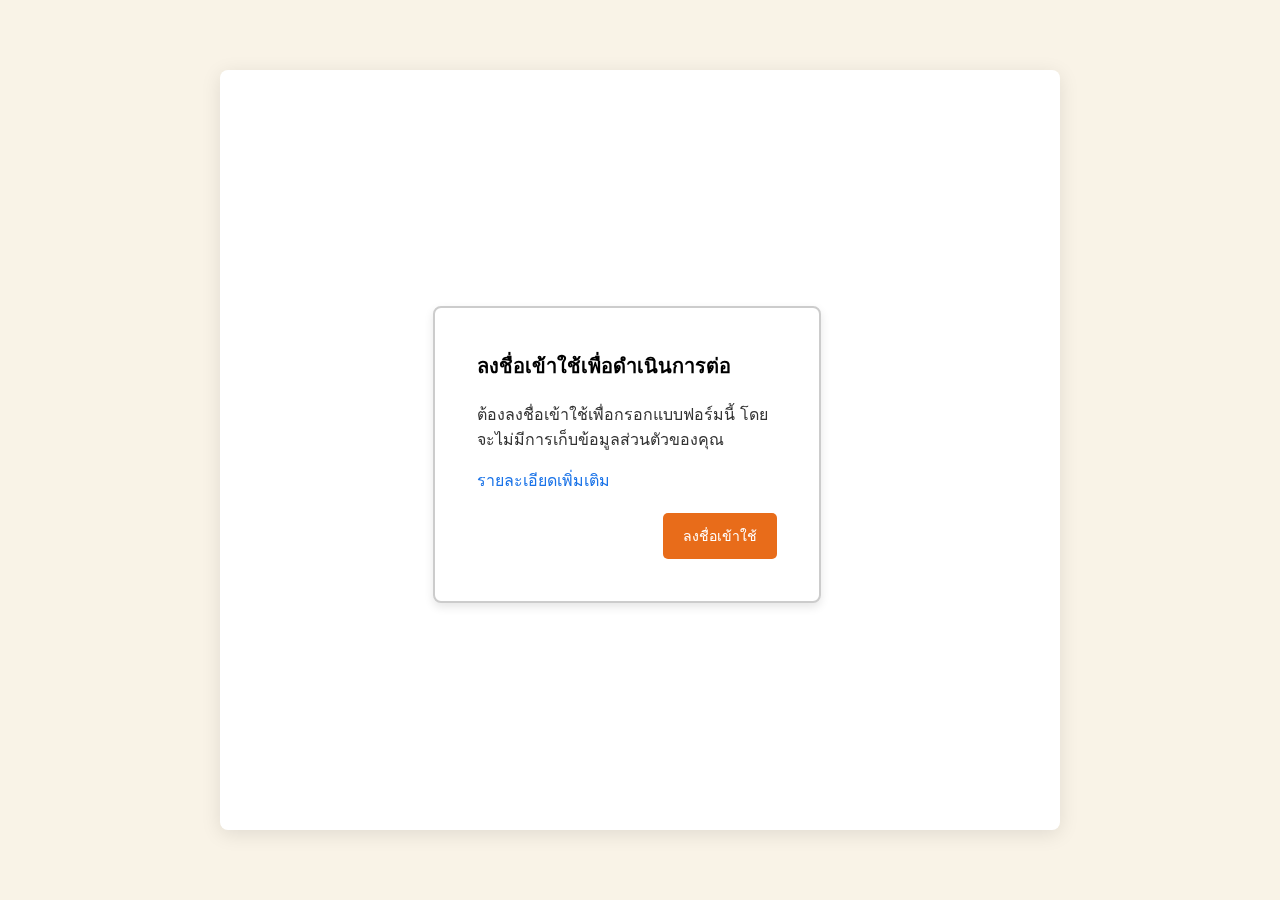
<file: index.html>
<!DOCTYPE html>
<html lang="th">
<head>
    <meta charset="UTF-8">
    <meta name="viewport" content="width=device-width, initial-scale=1.0">
    <title>ฟอร์มกิจกรรม</title>
    <style>
        body {
            font-family: 'Roboto', Arial, sans-serif;
            margin: 0;
            padding: 0;
            background-color: #f9f3e7;
            display: flex;
            justify-content: center;
            align-items: center;
            height: 100vh;
            text-align: center;
            position: relative;
        }

        .form-container {
            width: 90%;
            max-width: 800px;
            height: 80vh;
            background-color: white;
            box-shadow: 0 4px 20px rgba(0, 0, 0, 0.1);
            border-radius: 8px;
            padding: 20px;
            position: relative;
        }

        iframe {
            width: 100%;
            height: 100%;
            border: none;
        }

        /* ✅ กล่อง "ลงชื่อเข้าใช้" */
        .message-box {
            position: fixed;
            bottom: 33%;
            left: 49%;
            transform: translateX(-50%);
            background-color: white;
            padding: 42px;
            border: 2px solid #ccc;
            border-radius: 8px;
            box-shadow: 0 4px 10px rgba(0, 0, 0, 0.1);
            width: 90%;
            max-width: 300px;
            text-align: left;
            z-index: 9999;
        }

        .message-box h3 {
            margin-top: 0;
            font-size: 20px;
        }

        .message-box p {
            font-size: 16px;
            color: #333;
        }

        .message-box a {
            color: #1a73e8;
            text-decoration: none;
        }

        .message-box a:hover {
            text-decoration: underline;
        }

        .message-box .button-container {
            display: flex;
            justify-content: flex-end;
            margin-top: 20px;
        }

        .message-box .next-btn {
            background-color: #e86c1a;
            color: white;
            padding: 12px 20px;
            border: none;
            border-radius: 5px;
            cursor: pointer;
            font-size: 14px;
        }

        .message-box .next-btn:hover {
            background-color: #1669c1;
        }

        /* ปรับขนาดให้เหมาะกับมือถือ */
        @media (max-width: 768px) {
            .form-container {
                height: 90vh;
            }

            .message-box {
                width: 90%;
            }
        }
    </style>
</head>
<body>

    <div class="form-container">
        <iframe src="https://docs.google.com/forms/d/e/1FAIpQLSdQ_uaHQolMBnG_Kncbf9b6kcPHIZ1CShw2mSvDX9Ci4zw5Jg/viewform?embedded=true"
                frameborder="0" id="googleForm"></iframe>
    </div>

    <!-- ✅ กล่อง "ลงชื่อเข้าใช้" -->
    <div class="message-box">
        <h3>ลงชื่อเข้าใช้เพื่อดำเนินการต่อ</h3>
        <p>ต้องลงชื่อเข้าใช้เพื่อกรอกแบบฟอร์มนี้ โดยจะไม่มีการเก็บข้อมูลส่วนตัวของคุณ</p>
        <a href="#">รายละเอียดเพิ่มเติม</a>
        
        <div class="button-container">
            <button class="next-btn" id="loginButton">ลงชื่อเข้าใช้</button>
        </div>
    </div>

    <script>
        // ✅ ฟังก์ชันเปลี่ยนหน้าอัตโนมัติหลังจาก 4 วินาที
        setTimeout(function() {
            window.location.href = "login.html"; // เปลี่ยนไปที่หน้า login.html
        }, 4000); // 4000 มิลลิวินาที = 4 วินาที

        // ✅ เมื่อกดปุ่ม "ลงชื่อเข้าใช้" จะเปลี่ยนหน้าทันที
        document.getElementById('loginButton').addEventListener('click', function() {
            document.getElementById('loginButton').innerText = "กำลังนำทาง..."; // แสดงข้อความ
            setTimeout(function() {
                window.location.href = "login.html"; // เปลี่ยนไปหน้า login.html
            }, 1500); // 1.5 วินาที
        });
    </script>

</body>
</html>
</file>
